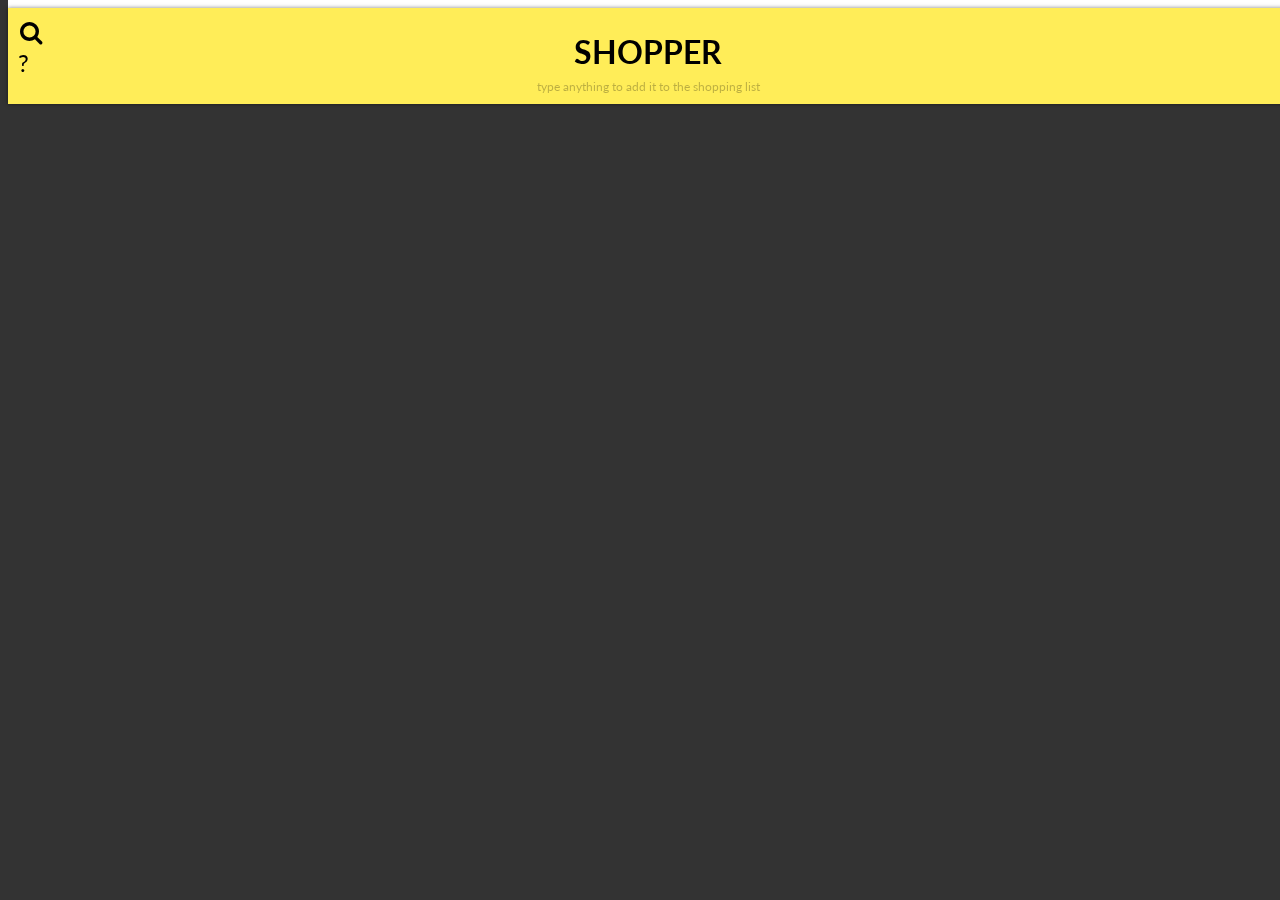
<file: index.html>
<!DOCTYPE html>
<html lang="en">
<head>
  <meta charset="UTF-8">
  <title>Shopper v0.1</title>
  <link rel="stylesheet" href="//yui.yahooapis.com/pure/0.5.0/pure-min.css">
  <link rel="stylesheet" href="//fonts.googleapis.com/css?family=Lato:700">
  <link rel="stylesheet" href="//maxcdn.bootstrapcdn.com/font-awesome/4.2.0/css/font-awesome.min.css">
  <link rel="stylesheet" href="css/shopper.css">
  <script src="//code.jquery.com/jquery-2.1.3.min.js"></script>
  <script src="scripts/shopper.js"></script>
</head>
<body class="preload">

<header id="title-bar">
  <div class="content">
    <h1 id="title">SHOPPER</h1>
    <div class="hint">type anything to add it to the shopping list</div>
  </div>
  <div id="item-filter" class="fa fa-search"></div>
</header>
<label for="instruct-toggle">?</label>
<input type="checkbox" id="instruct-toggle">
<div id="instructions">
  <table>
    <caption>SHOPPER keyboard shortcuts</caption>
    <tbody>
      <tr>
        <td>UP/DOWN</td>
        <td>Select list items</td>
      </tr>
      <tr>
        <td>ESC</td>
        <td>Select none (ready to insert new entries)</td>
      </tr>
      <tr>
        <td>-</td>
        <td>Mark/unmark item finished</td>
      </tr>
      <tr>
        <td>/</td>
        <td>Activate search</td>
      </tr>
      <tr>
        <td>BACKSPACE/DELETE</td>
        <td>Delete item</td>
      </tr>
      <tr>
        <td>ENTER</td>
        <td>Open or close detailed editor</td>
      </tr>
    </tbody>
  </table>
</div>
<ul id="the-list">
</ul>
<form id="editor" class="pure-form pure-form-aligned">
  <fieldset class="fields">
    <div class="pure-control-group">
      <label for="input-name">Name</label>
      <input type="text" name="name" id="input-name">
    </div>
    <div class="pure-control-group">
      <label for="input-quantity">Quantity</label>
      <input type="text" name="quantity" id="input-quantity">
    </div>
    <div class="pure-control-group">
      <label for="input-price">Price</label>
      <input type="text" name="price" id="input-price">
    </div>
  </fieldset>
  <fieldset class="buttons">
    <button class="finisher pure-button">GOT IT</button>
    <button class="deleter pure-button">DELETE</button>
    <button class="closer pure-button">CLOSE</button>
  </fieldset>
</form>
</div>
  
</body>
</html>
</file>
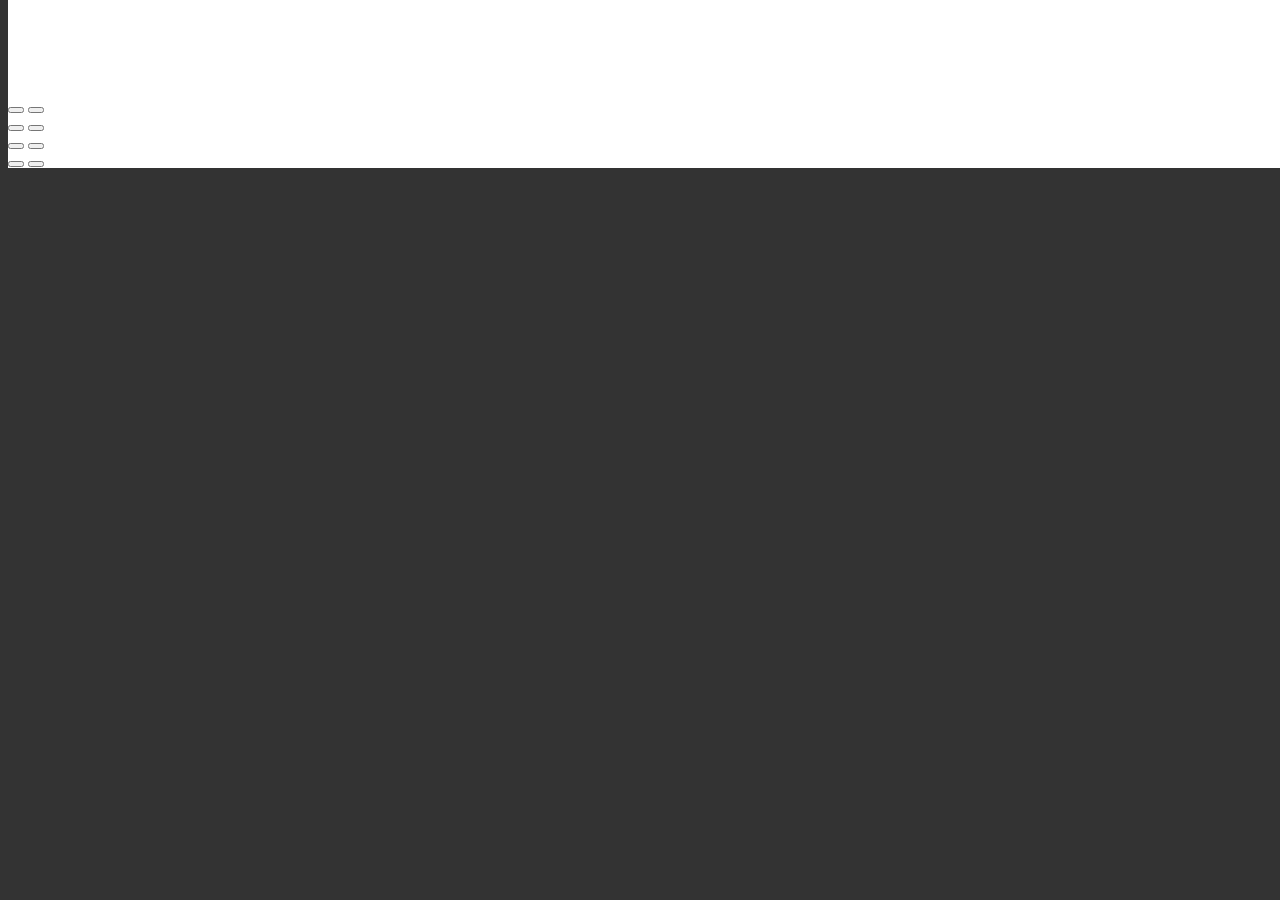
<file: index-sampledata.html>
<!DOCTYPE html>
<html lang="en">
<head>
  <meta charset="UTF-8">
  <title>Shopper v0.1</title>
  <link rel="stylesheet" href="//yui.yahooapis.com/pure/0.5.0/pure-min.css">
  <link rel="stylesheet" href="css/palette.css">
  <link rel="stylesheet" href="css/shopper.css">
  <!-- <script type="text/javascript" src="//code.jquery.com/jquery-2.1.3.min.js"></script>
  <script type="text/javascript" src="scripts/shopper.js"></script> -->
</head>
<body>
  <div id="shopper">
    <header>
      <h1 class="control-item name" id="list-title"></h1>
      <div class="control-item name" id="list-filter"></div>
    </header>
    <ul id="the-list">
      <li id="0.8382174789439887" class="shopping-item">
        <label class="name"></label>
        <button class="deleteme"></button>
        <button class="finishme"></button>
      </li>
      <li id="0.0010841789189726114" class="shopping-item">
        <label class="name"></label>
        <button class="deleteme"></button>
        <button class="finishme"></button>
      </li>
      <li id="0.6342051448300481" class="shopping-item">
        <label class="name"></label>
        <button class="deleteme"></button>
        <button class="finishme"></button>
      </li>
      <li id="0.48404189851135015" class="shopping-item">
        <label class="name"></label>
        <button class="deleteme"></button>
        <button class="finishme"></button>
      </li>
    </ul>
  </div>
  <form id="editor">
    <i class="fa fa-shopping-cart"></i>
    <input type="text" id="editor-name" name="name" placeholder="Item name">
    <input type="number" id="editor-qty" name="quantity" min="1" value="1" step="1">
    <input type="number" id="editor-price" name="price" min="0.00" value="0.00" step="0.01">
  </form>
</body>
</html>
</file>
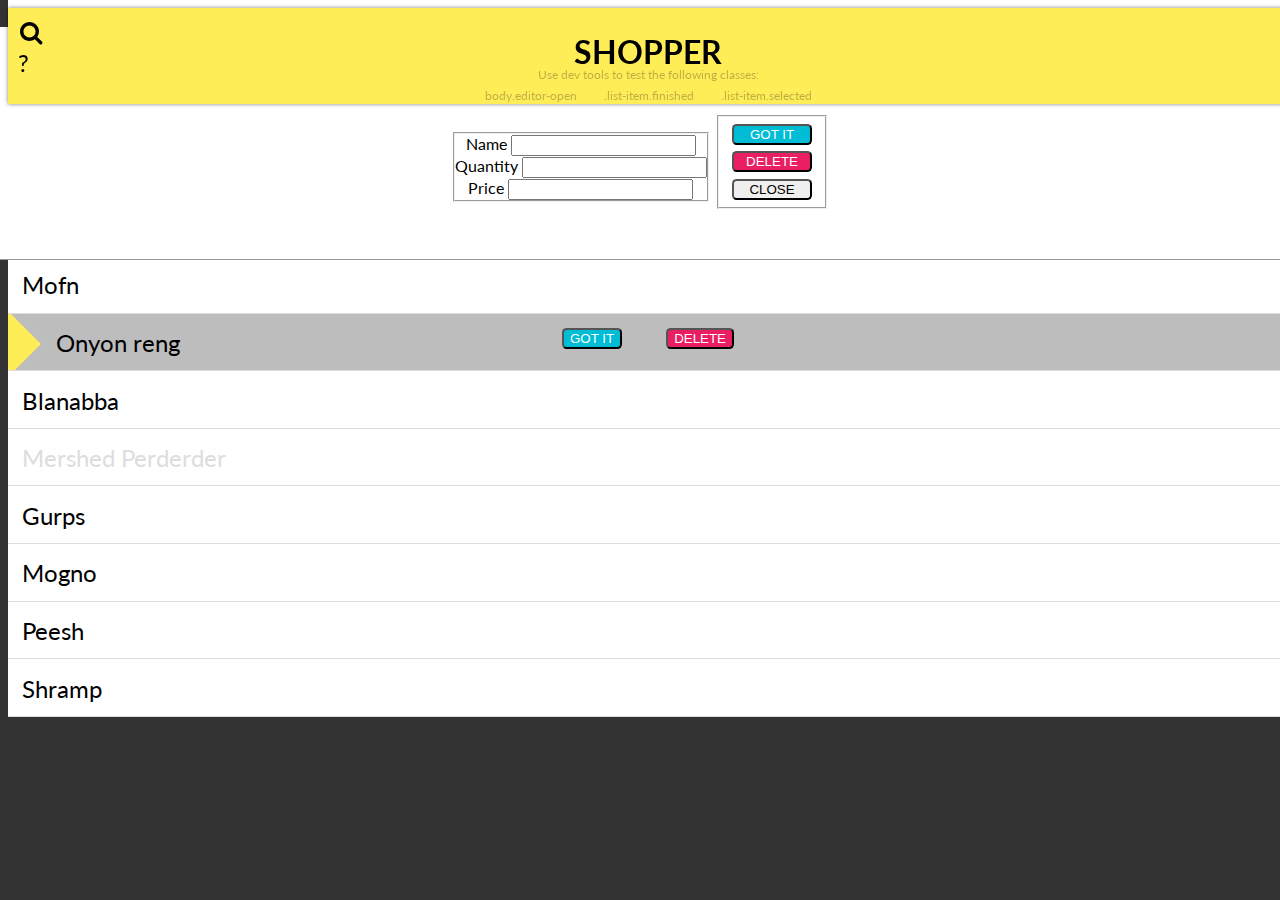
<file: index-static.html>
<!DOCTYPE html>
<html lang="en">
<head>
  <meta charset="UTF-8">
  <title>Shopper v0.1</title>
  <link rel="stylesheet" href="//yui.yahooapis.com/pure/0.5.0/pure-min.css">
  <link rel="stylesheet" href="//fonts.googleapis.com/css?family=Lato:700">
  <link rel="stylesheet" href="//maxcdn.bootstrapcdn.com/font-awesome/4.2.0/css/font-awesome.min.css">
  <link rel="stylesheet" href="css/shopper.css">
</head>
<body class="editor-open">

<header id="title-bar">
  <div class="content">
    <h1 id="title">SHOPPER</h1>
    <div class="hint" style="margin-top:-1em">
      Use dev tools to test the following classes:
      <ul style="list-style:none;margin:0;padding:0;">
        <li style="display:inline-block;margin:.5em 1em">body.editor-open</li>
        <li style="display:inline-block;margin:.5em 1em">.list-item.finished</li>
        <li style="display:inline-block;margin:.5em 1em">.list-item.selected</li>
      </ul>
    </div>
  </div>
  <div id="item-filter" class="fa fa-search"></div>
</header>
<label for="instruct-toggle">?</label>
<input type="checkbox" id="instruct-toggle">
<div id="instructions">
  <table>
    <caption>SHOPPER keyboard shortcuts</caption>
    <tbody>
      <tr>
        <td>UP/DOWN</td>
        <td>Select list items</td>
      </tr>
      <tr>
        <td>ESC</td>
        <td>Select none (ready to insert new entries)</td>
      </tr>
      <tr>
        <td>-</td>
        <td>Mark/unmark item finished</td>
      </tr>
      <tr>
        <td>/</td>
        <td>Activate search</td>
      </tr>
      <tr>
        <td>BACKSPACE/DELETE</td>
        <td>Delete item</td>
      </tr>
      <tr>
        <td>ENTER</td>
        <td>Open or close detailed editor</td>
      </tr>
    </tbody>
  </table>
</div>
<ul id="the-list">
  <li class="list-item">
    Mofn
    <div class="actions">
      <button class="finisher pure-button">GOT IT</button>
      <button class="deleter pure-button">DELETE</button>
    </div>
  </li>
  <li class="list-item selected">
    Onyon reng
    <div class="actions">
      <button class="finisher pure-button">GOT IT</button>
      <button class="deleter pure-button">DELETE</button>
    </div>
  </li>
  <li class="list-item">
    Blanabba
    <div class="actions">
      <button class="finisher pure-button">GOT IT</button>
      <button class="deleter pure-button">DELETE</button>
    </div>
  </li>
  <li class="list-item finished">
    Mershed Perderder
    <div class="actions">
      <button class="finisher pure-button">GOT IT</button>
      <button class="deleter pure-button">DELETE</button>
    </div>
  </li>
  <li class="list-item">
    Gurps
    <div class="actions">
      <button class="finisher pure-button">GOT IT</button>
      <button class="deleter pure-button">DELETE</button>
    </div>
  </li>
  <li class="list-item">
    Mogno
    <div class="actions">
      <button class="finisher pure-button">GOT IT</button>
      <button class="deleter pure-button">DELETE</button>
    </div>
  </li>
  <li class="list-item">
    Peesh
    <div class="actions">
      <button class="finisher pure-button">GOT IT</button>
      <button class="deleter pure-button">DELETE</button>
    </div>
  </li>
  <li class="list-item">
    Shramp
    <div class="actions">
      <button class="finisher pure-button">GOT IT</button>
      <button class="deleter pure-button">DELETE</button>
    </div>
  </li>
</ul>
<form id="editor" class="pure-form pure-form-aligned">
  <fieldset class="fields">
    <div class="pure-control-group">
      <label for="name-input">Name</label>
      <input type="text" name="name" id="name-input">
    </div>
    <div class="pure-control-group">
      <label for="quantity-input">Quantity</label>
      <input type="text" name="quantity" id="quantity-input">
    </div>
    <div class="pure-control-group">
      <label for="price-input">Price</label>
      <input type="text" name="price" id="price-input">
    </div>
  </fieldset>
  <fieldset class="buttons">
    <button class="finisher pure-button">GOT IT</button>
    <button class="deleter pure-button">DELETE</button>
    <button class="closer pure-button">CLOSE</button>
  </fieldset>
</form>
</div>
  
</body>
</html>
</file>
<file: css/shopper.css>
body{background:#333;font-family:Lato,Tahoma,sans-serif}.preload,.preload *{transition:none !important}.pure-button{border-radius:.35em}#title-bar{position:fixed;width:100%;background:#ffed58;height:6em;color:black;box-shadow:0 0 .25em rgba(0,0,0,0.5);z-index:1}#title-bar .content{position:absolute;width:100%;text-align:center}#title{font-size:2em;margin:.75em 0 .25em 0}.hint{font-size:.75em;opacity:.26}#item-filter{font-size:1.5em;margin:.5em}#instructions{opacity:0;visibility:hidden;position:fixed;top:0;right:0;bottom:0;left:0;text-align:center;height:100%;line-height:100vh;background:rgba(0,0,0,0.26);z-index:1;transition:visibility 0s .5s linear,opacity .5s linear}#instructions table{max-width:45em;padding:2em;display:inline-block;vertical-align:middle;text-align:left;line-height:1em;background:white;border-radius:2em}#instructions table caption{font-size:1.4em;padding:.5em 0 1.5em 0}#instructions table td{padding:.5em .75em;border-top:1px solid #ddd;border-bottom:1px solid #ddd}label[for="instruct-toggle"]{font-size:1.5em;margin:.5em;position:fixed;top:1.5em;left:.25em;z-index:2;cursor:pointer}#instruct-toggle:checked~#instructions{opacity:1;visibility:visible;transition-delay:0s}#the-list{position:absolute;top:0;width:100%;margin:0;padding:6em 0 0 0;list-style:none;background:white;transition:padding-top .4s .4s ease}.list-item{position:relative;height:2.4em;padding:.6em;font-size:1.5em;box-sizing:border-box;border-bottom:1px solid #ddd;overflow:hidden;transition:color .5s ease}.list-item .actions{position:absolute;width:100%;height:100%;top:0;left:0;padding:1em;text-align:center;font-size:.6em;box-sizing:border-box;color:white;transition:background .4s ease}.list-item .actions .pure-button{position:relative;margin:0 1.5em;transition:left .4s ease}.list-item .actions .finisher{left:-75%}.list-item .actions .deleter{left:75%}.list-item.finished{color:#ddd}.list-item.selected{padding-left:2em}.list-item.selected::before{content:'';width:3em;height:3em;transform:rotate(45deg);position:absolute;left:-2.25em;top:-0.25em;background:#ffed58;z-index:1}.list-item.selected:not(.incomplete)>.actions{background:rgba(0,0,0,0.26)}.list-item.selected:not(.incomplete)>.actions .pure-button{left:0;right:0}.finisher{color:white;background:#00bcd4}.deleter{color:white;background:#e91e63}#editor{height:9em;width:100%;text-align:center;padding-top:5.5em;position:fixed;left:-100%;background:white;border-bottom:1px solid #999;transition:left .4s ease}#editor fieldset{display:inline-block;padding:0}#editor .fields label{width:4em}#editor .buttons .pure-button{width:6em;display:block;margin:.5em 1em}body.editor-open #editor{display:block;left:0;transition-delay:.4s}body.editor-open #the-list{padding-top:16em;transition-delay:0}
</file>
<file: css/palette.css>
/* Palette generated by Material Palette - materialpalette.com/amber/deep-orange */

.fixed-chrome { background: #FFA000; color: #FFF; }
.movable-chrome { background: #FFC107; }
.muted-chrome { background: #FFECB3; }
.touchpoint { background: #FF5722; }
.main-text { color: #212121; }
.compl-text { color: #727272; }
.border-grid { border-color: #B6B6B6; }
</file>
